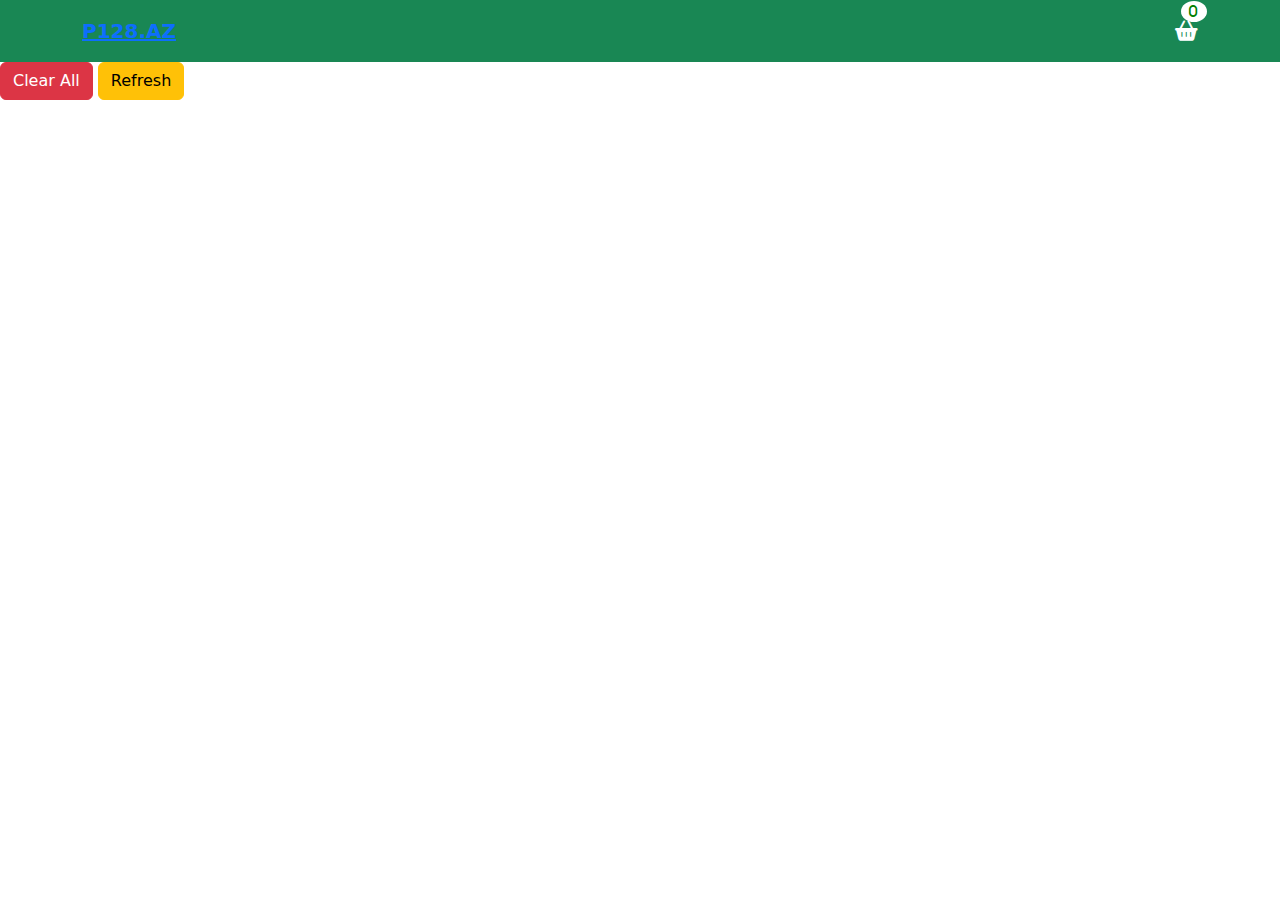
<file: basket.html>
<!DOCTYPE html>
<html lang="en">
<head>
    <meta charset="UTF-8">
    <meta http-equiv="X-UA-Compatible" content="IE=edge">
    <meta name="viewport" content="width=device-width, initial-scale=1.0">
    <title>Document</title>
    <link rel="stylesheet" href="css/style.css">
    <link rel="stylesheet" href="css/bootstrap.css">
    <link rel="stylesheet" href="https://cdnjs.cloudflare.com/ajax/libs/font-awesome/6.1.1/css/all.min.css">
</head>
<body>
    <header class="bg-success py-3">
        <div class="container">
            <div class="row align-items-center">
                <div class="col-lg-2">
                    <a href="index.html">P128.AZ</a>
                </div>
                <div class="col-lg-10 text-end">
                    <a href="basket.html">
                        <i class="fa-solid fa-basket-shopping">
                            <span id="count">0</span>
                        </i>
                    </a>
                </div>
            </div>
        </div>
    </header>


    <div class="buttons">
        <button onclick="Clear()" class="btn btn-danger">Clear All</button>
        <button onclick="Refresh()" class="btn btn-warning">Refresh</button>
    </div>

    <section id="List">
        <div class="container">
            <div class="col-lg-9">
                <div id="list">
                   
                </div>
            </div>
        </div>
    </section>

    <script src="js/basket.js"></script>
    <script src="js/app.js"></script>
</body>
</html>
</file>
<file: css/style.css>
i{
    cursor: pointer;
    color: #fff;
    font-size: 20px;
    position: relative;
}

i span{
    position: absolute;
    font-size: 13px;
    background: #fff;
    color: green;
    padding: 4px 8px;
    border-radius: 100%;
    top: -20px;
    right: -9px;
}

a{
    color: #fff;
    text-decoration: none;
    font-weight: bold;
    font-size: 20px;
}

.box{
    border: 1px solid green;
    border-radius: 5px;
    padding: 15px;
    margin: 20px 0;
}

img{
    width: 100%;
}

body{
    transition: .6s;
}
</file>
